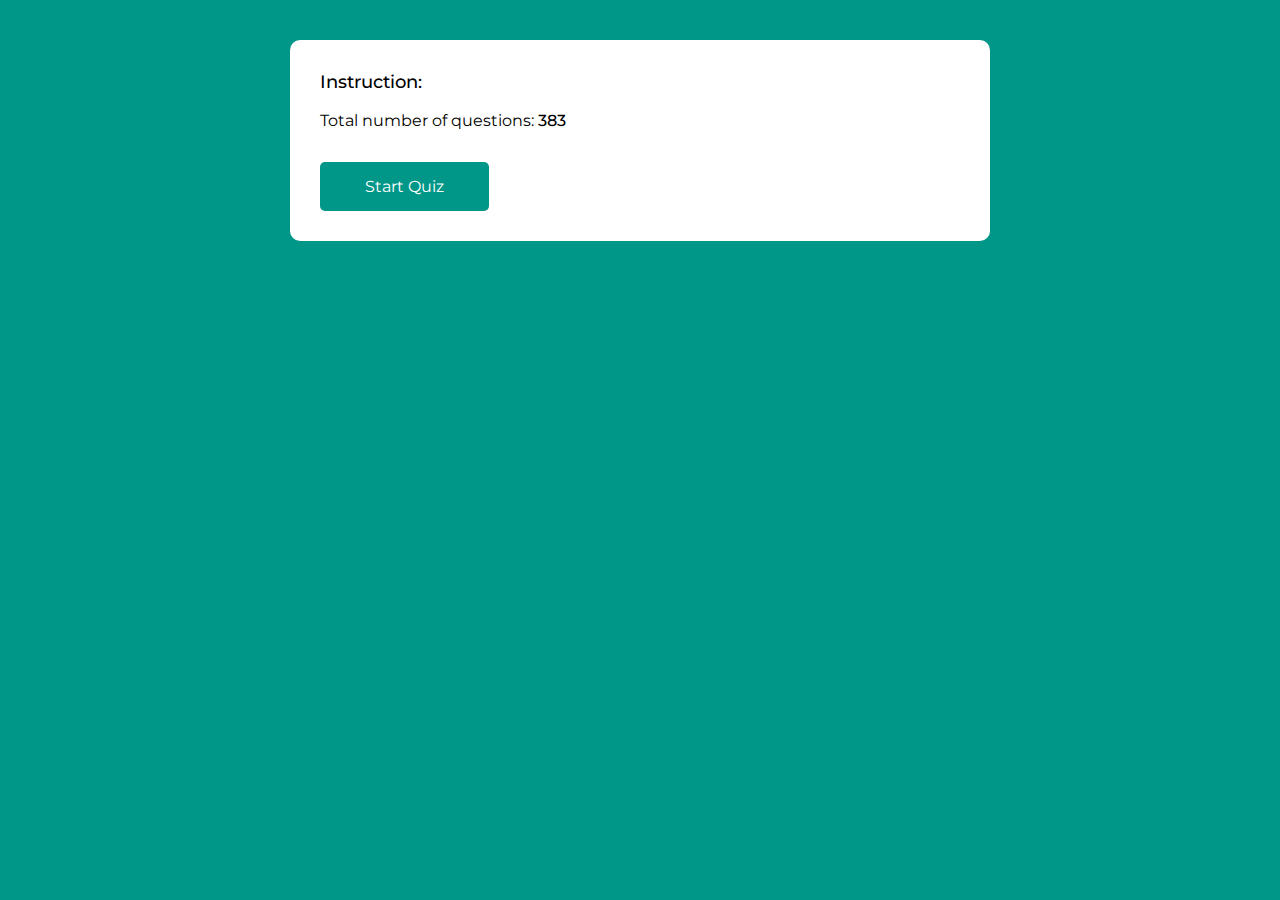
<file: index.html>
<!DOCTYPE html>
<html>
<head>
	<title>IBD Quiz App</title>
  <meta name="viewport" content="width=device-width, initial-scale=1">
	<link rel="stylesheet" href="css/style.css">
</head>
<body>

  <div class="home-box custom-box">
      <h3>Instruction:</h3>
      <p>Total number of questions: <span class="total-question"></span></p>
      <button type="button" class="btn" onclick="startQuiz()">Start Quiz</button>
  </div>

  <div class="quiz-box custom-box hide">
      <div class="question-number">
          
      </div>
      <div class="question-text">
         
      </div>
      <div class="option-container">
          
      </div>
      <div class="next-question-btn">
         <button type="button" class="btn" onclick="next()">Next</button>
	      
      </div>
      <div class="finish-question-btn">
            <button type="button" class="btn" onclick="finish()">Finish</button>

        </div>
      <div class="answers-indicator">
        
      </div>
  </div>

  <div class="result-box custom-box hide">
      <h1>Quiz Result</h1>
      <table>
         <tr>
             <td>Total Question</td>
             <td><span class="total-question"></span></td>
         </tr>
         <tr>
             <td>Attempt</td>
             <td><span class="total-attempt"></span></td>
         </tr>
         <tr>
             <td>Correct</td>
             <td><span class="total-correct"></span></td>
         </tr>
         <tr>
             <td>Wrong</td>
             <td><span class="total-wrong"></span></td>
         </tr>
         <tr>
             <td>Percentage</td>
             <td><span class="percentage"></span></td>
         </tr>
         <tr>
             <td>Your Total Score</td>
             <td><span class="total-score"></span></td>
         </tr>
      </table>
      <button type="button" class="btn" onclick="tryAgainQuiz()">Try Again</button>
      <button type="button" class="btn" onclick="goToHome()">Go To Home</button>
  </div>


<script src="js/question.js"></script>
<script src="js/app.js"></script>
</body>
</html>
</file>
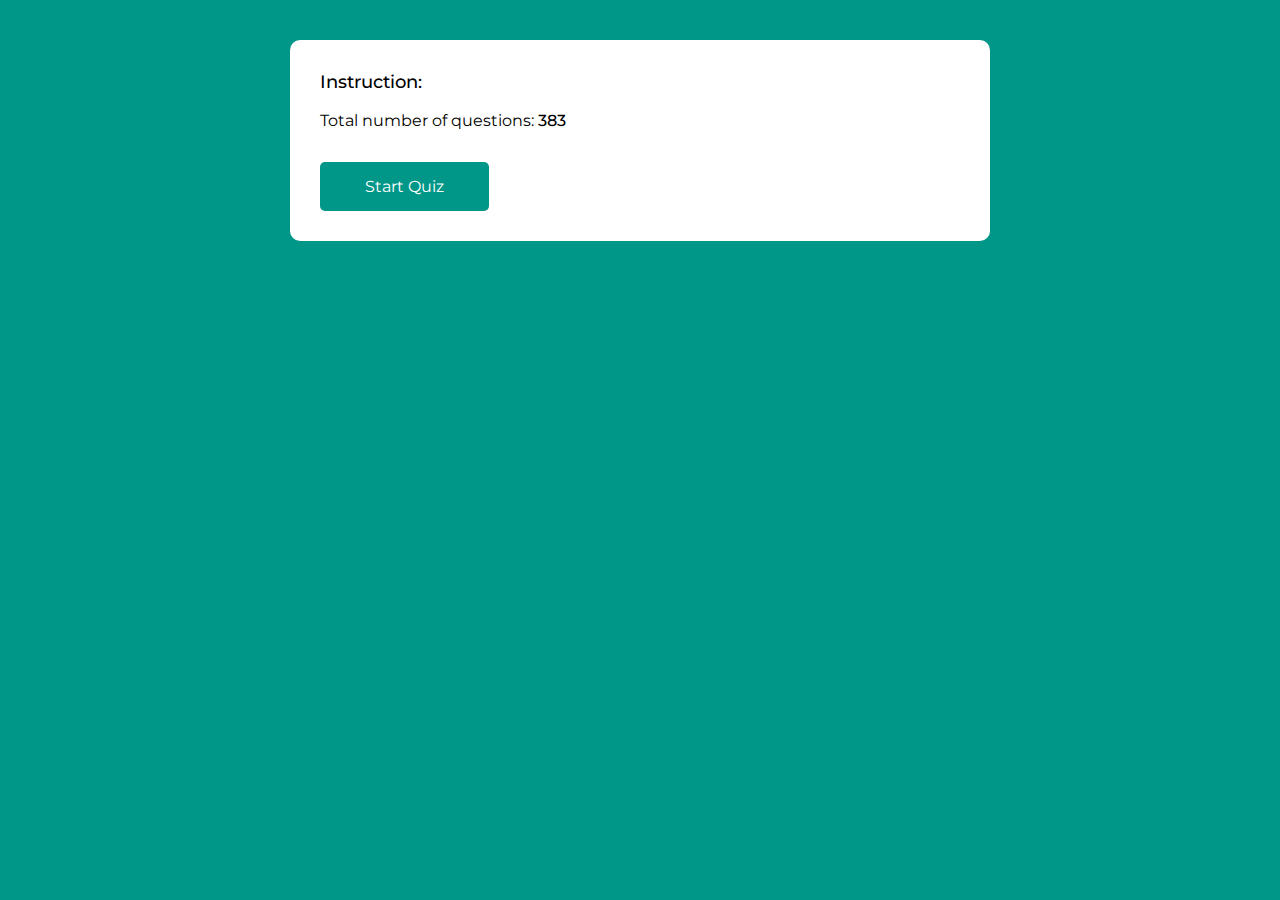
<file: quiz.html>
<!DOCTYPE html>
<html>
<head>
	<title>IBD Quiz App</title>
  <meta name="viewport" content="width=device-width, initial-scale=1">
	<link rel="stylesheet" href="css/style.css">
</head>
<body>
  <main class="main">
  <div class="home-box custom-box">
      <h3>Instruction:</h3>
      <p>Total number of questions: <span class="total-question"></span></p>
      <button type="button" class="btn" onclick="startQuiz()">Start Quiz</button>
  </div>

  <div class="quiz-box custom-box hide">
      <div class="question-number">
          
      </div>
      <div class="question-text">
         
      </div>
      <div class="option-container">
          
      </div>
        <div class="next-question-btn">
            <button type="button" class="btn" onclick="next()">Next</button>   
         
        </div>
        <div class="finish-question-btn">
            <button type="button" class="btn" onclick="finish()">Finish</button>

        </div>
        <div class="answers-indicator">
               
        </div>  
    </div>
  </div>
  </main>
  <div class="result-box custom-box hide">
      <h1>Quiz Result</h1>
      <table>
         <tr>
             <td>Total Question</td>
             <td><span class="total-question"></span></td>
         </tr>
         <tr>
             <td>Attempt</td>
             <td><span class="total-attempt"></span></td>
         </tr>
         <tr>
             <td>Correct</td>
             <td><span class="total-correct"></span></td>
         </tr>
         <tr>
             <td>Wrong</td>
             <td><span class="total-wrong"></span></td>
         </tr>
         <tr>
             <td>Percentage</td>
             <td><span class="percentage"></span></td>
         </tr>
         <tr>
             <td>Your Total Score</td>
             <td><span class="total-score"></span></td>
         </tr>
      </table>
      <button type="button" class="btn" onclick="tryAgainQuiz()">Try Again</button>
      <button type="button" class="btn" onclick="goToHome()">Go To Home</button>
  </div>
  

<script src="js/question.js"></script>
<script src="js/app.js"></script>
</body>
</html>
</file>
<file: css/style.css>
@import url('https://fonts.googleapis.com/css2?family=Montserrat:wght@400;500;600;700&display=swap');

 
body{
	margin: 0;
	font-size: 16px;
	background-color: #009688;
	font-family: 'Montserrat', sans-serif;
	font-weight: 400;
}

*{
	box-sizing: border-box;
	margin:0;
	padding:0;
	outline: none;
}

.custom-box{
	max-width: 700px;
	background-color: #ffffff;
	margin:40px auto;
	padding: 30px;
	border-radius: 10px;
	animation: fadeInRight 1s ease;
}
@keyframes fadeInRight{
	0%{
		transform: translateX(40px);
		opacity:0;
	}
	100%{
	  transform: translateX(0px);	
	  opacity:1;
	}
}
.custom-box::before,
.custom-box::after{
	content: '';
	clear: both;
	display: table;
}
.custom-box.hide{
	display: none;
}

.home-box h3{
	font-size: 18px;
	color:#000000;
	font-weight: 500;
	margin-bottom: 15px;
	line-height: 25px;
}

.home-box p{
	font-size: 16px;
	margin-bottom: 10px;
	line-height: 22px;
	color:#000000;
	font-weight: 400;
}
.home-box p span{
	font-weight: 500;
}
.home-box .btn{
  margin-top: 20px;
}
.btn{
	padding: 15px 45px;
	background-color: #009688;
	color:#ffffff;
	border:none;
	border-radius: 5px;
	font-family: 'Montserrat', sans-serif;
	font-size: 16px;
	cursor: pointer;
	display: inline-block;
}

.quiz-box .question-number,
.quiz-box .question-text,
.quiz-box .option-container,
.quiz-box .next-question-btn,
.quiz-box .answers-indicator{
   width: 100%;
   float: left;
}
.quiz-box .question-number{
	font-size: 18px;
	color:#009688;
	font-weight: 600;
	border-bottom:1px solid #cccccc;
	padding-bottom: 10px;
	line-height: 25px
}
.quiz-box .question-text{
	font-size: 22px;
	color:#000000;
	line-height: 28px;
	font-weight: 400;
	padding: 20px 0;
	margin:0;
}
.quiz-box .question-text img{
	max-width: 100%;
	display: block;
	margin-top: 15px;
}
.quiz-box .option-container .option{
	background-color: #cccccc;
	padding:13px 15px;
	font-size: 16px;
	line-height: 22px;
	color:#000000;
	border-radius: 5px;
	margin-bottom: 10px;
	cursor: pointer;
	text-transform: capitalize;
	opacity:0;
	animation: fadeIn 0.3s ease forwards;
	position: relative;
	overflow:hidden;
}
.quiz-box .option-container .option.already-answered{
	pointer-events: none;
}
@keyframes fadeIn{
	0%{
		opacity:0;
	}
	100%{
		opacity: 1;
	}
}
.quiz-box .option-container .option.correct::before{
 content: '';
 position: absolute;
 left:0;
 top:0;
 height: 100%;
 width: 100%;
 background-color: green;
 z-index: -1;
 animation: slideInLeft .5s ease forwards
}
@keyframes slideInLeft{
	0%{
		transform: translateX(-100%);
	}
	100%{
	 transform: translateX(0%);	
	}
}
.quiz-box .option-container .option.wrong::before{
 content: '';
 position: absolute;
 left:0;
 top:0;
 height: 100%;
 width: 100%;
 background-color: red;
 z-index: -1;
 animation: slideInLeft .5s ease forwards
}
.quiz-box .option-container .option.wrong{
	color:#ffffff;
}
.quiz-box .option-container .option.correct{
	color:#ffffff;
}
.quiz-box .btn{
	margin:15px 0;
}
.quiz-box .answers-indicator{
	border-top: 1px solid #cccccc;
}
.quiz-box .answers-indicator div{
	height: 40px;
	width: 40px;
	display: inline-block;
	background-color: #cccccc;
	border-radius: 50%;
	margin-right: 3px;
	margin-top: 15px;
}
.quiz-box .answers-indicator div.correct{
	background-color: green;
	background-image: url("../img/correct.png");
	background-size: 50%;
	background-repeat: no-repeat;
	background-position: center;
}
.quiz-box .answers-indicator div.wrong{
	background-color: red;
	background-image: url("../img/wrong.png");
	background-size: 50%;
	background-repeat: no-repeat;
	background-position: center;
}

.result-box{
	text-align: center;
}
.result-box.hide{
	display: none;
}

.result-box h1{
	font-size: 36px;
	line-height: 42px;
	color:#009688;
}
.result-box table{
	width: 100%;
	border-collapse: collapse;
	margin:30px 0;
}
.result-box table td{
	border:1px solid #cccccc;
	padding:8px 15px;
	font-weight: 500;
	color:#000000;
	width: 50%;
	text-align: left;
	font-size: 18px;
}
.result-box .btn{
	margin-right: 20px;
}


@media(max-width: 767px){
	.result-box .btn{
		margin-bottom: 15px;
	}
	body{
		padding: 15px;
	}
}
</file>
